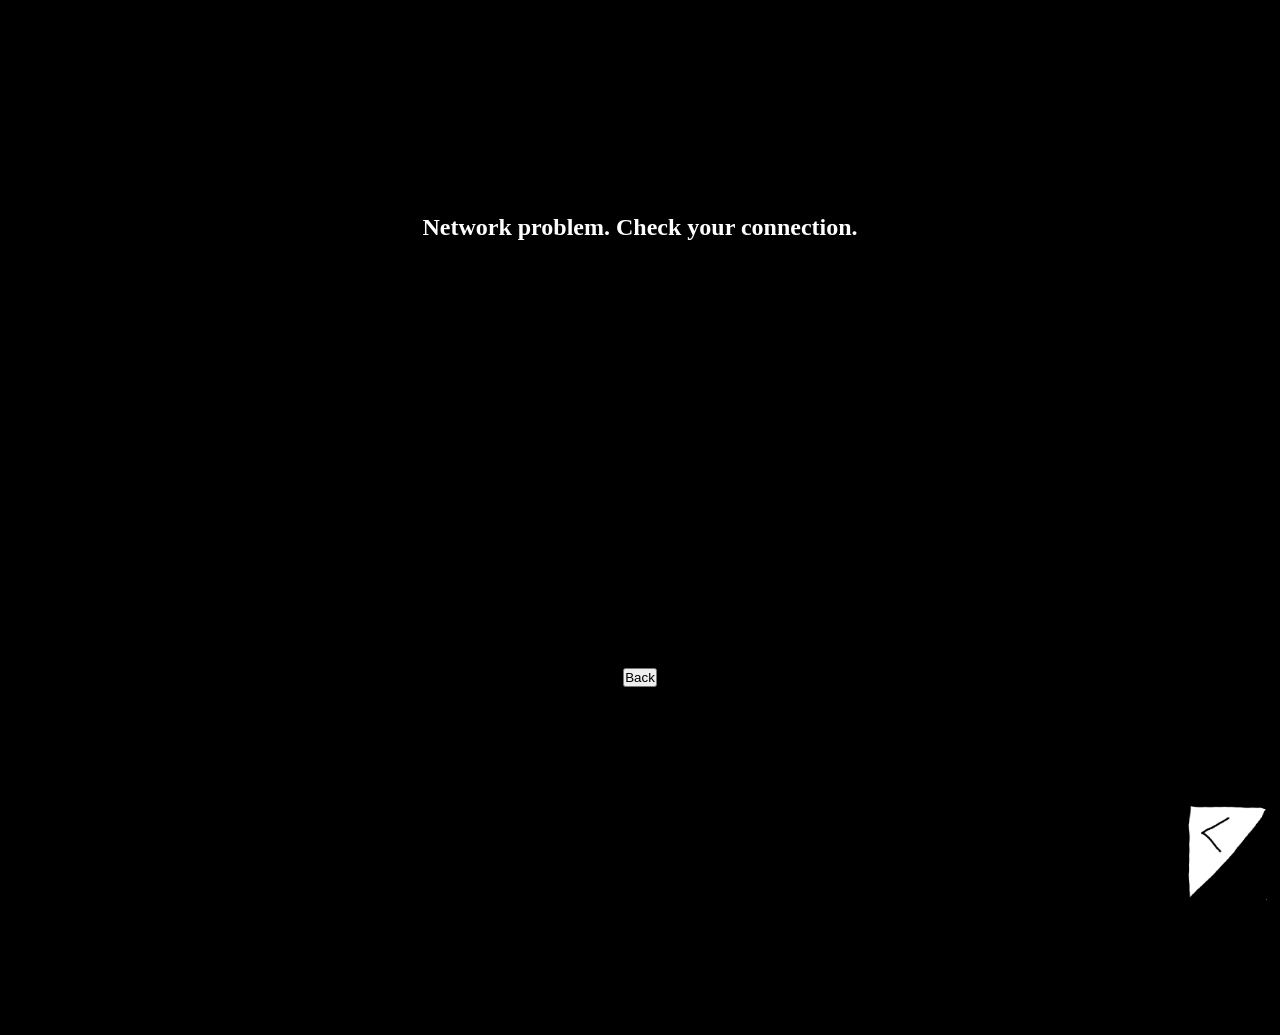
<file: HTML/prize.html>
<!DOCTYPE html>
<html lang="en">
<head>
    <meta charset="UTF-8">
    <meta name="viewport" content="width=device-width, initial-scale=1.0">
    <title>Prize</title>
    <link rel="stylesheet" href="../CSS/overall.css">
    <link rel="stylesheet" href="../CSS/prize.css">
    <script src="../JS/prize.js" defer></script>
</head>
<section class="loadeScreen" , id="loadeScreen">
        <div id="loader"></div>
    </section>
<section class = "loadeScreen disable"  id="errorScreen">
    <h1 id="errorMesage"></h1>
    <button class = backBtn> Back</button>
</section>
<header id="header">
    <h1 id="title"></h1>
        
</header>
<body>
    <main class="main-content">
        <section id="summeryAria">
            <p id=summery></p>
        </section>
        <section id="info">
            <p id=format></p>
            <p id=episodes></p>
            <p id=duration></p>
            <p id=status></p>
            <p id=release></p>
            <p id=ganre></p>
            <div id="watchAria">
                <button id="start">Start Watching Now</button>
            </div>
            
            
            
            
            
        </section>
       

  <div class="click-shield"></div>
</div>
        
        
    </main>
</body>
<footer id ="displayFooter">
    <button class = backBtn></button>
</footer>
</html>
</file>
<file: CSS/overall.css>
* {
    margin: 0;
    padding: 0;
    box-sizing: border-box;
}
html {
  scroll-behavior: smooth;
}
html, body {

  width: 100%;
  overflow-x: hidden;
}
body{
  background-color: black;
}
h1,h2,h3,p{
  color: #ffffff;
}
button:hover{
  cursor: pointer;
}
.disable{
    visibility: hidden;
}
#myDiv {
  white-space: pre-line;
}

.loadeScreen{
    width: 100vw;
    height: 100vh;
    position: fixed;
    color: #000;
     display: grid;
    place-items: center;
    background-color: #000;  
}
#errorScreen{
  h1{
    color: #ffffff;
  }
}
#loader {
  width: 48px;
  height: 48px;
  border: 5px solid #e5e7eb;   
  border-top-color: #f63b3b;      
  border-radius: 50%;             
  animation: spin 1s linear infinite;
}

@keyframes spin {
  to {
    transform: rotate(360deg);
  }
}
</file>
<file: CSS/prize.css>
#header{
    height: 60vh;
    width: 100vw;
    display: flex;
    flex-direction: column;
  justify-content: flex-end; 
  container-type: inline-size;
  
    
}
#title{
    padding-left: 1vw;
    width: 100vw;
    font-size: clamp(2rem, 4vw + 1rem, 6rem);
    font-family:Georgia, 'Times New Roman', Times, serif;
    color: white;
    background-color: rgba(0, 0, 0, 0.6);
    backdrop-filter: blur(2px);
    padding: 0.5rem 1rem;
    bottom: 0;
    justify-content: flex-end; 
    
    font-size: clamp(2rem, 4cqi, 6rem); 
    
}
.main-content{
    padding-top: 6vh;
    display: flex;
}
#summeryAria{
    width: 50vw;
    padding-left: 2vw;
    
}
#summery{
    font-size: clamp(1rem, 2vw + 1rem, 1.7rem);
    padding-bottom: 20vh;
    
}
#info{
    padding-left: 2vw;
    padding-top: 2vh;
    padding-bottom: 20vh;
    display: flex;
    display: grid;
    width: 40vw;
    align-content: flex-start;
    gap: 1rem;
    font-size: 1.5rem;
    font-family:Georgia, 'Times New Roman', Times, serif;
}
#start{
    margin-top: 4vw;
    padding: 5%;
    font-family:Georgia, 'Times New Roman', Times, serif;
    color: aliceblue;
    background-color: rgb(255, 0, 51);
    border-width: 5px;
    border-color: rgb(255, 0, 0);
    font-weight: 500;
    font-size: 2rem;
    border-radius: 8px;
}

#displayFooter {
    grid-area: footer;
    width: 100vw;
    height: 11vw;
    position: fixed;
    bottom: 0;
    left: 0;
    display: flex;
    justify-content: flex-end;
    .backBtn{
        background-image: url("../Imiges/BackButton.png");
        background-size: cover; 
    background-position: center;
    background-repeat: no-repeat;
    background-repeat: no-repeat;
    background-color: transparent;
    border: 0;
        bottom: 0;
    left: 0;
        height: 10vw;
        width: 10vw;
        margin: 1vw;
    }
}
</file>
